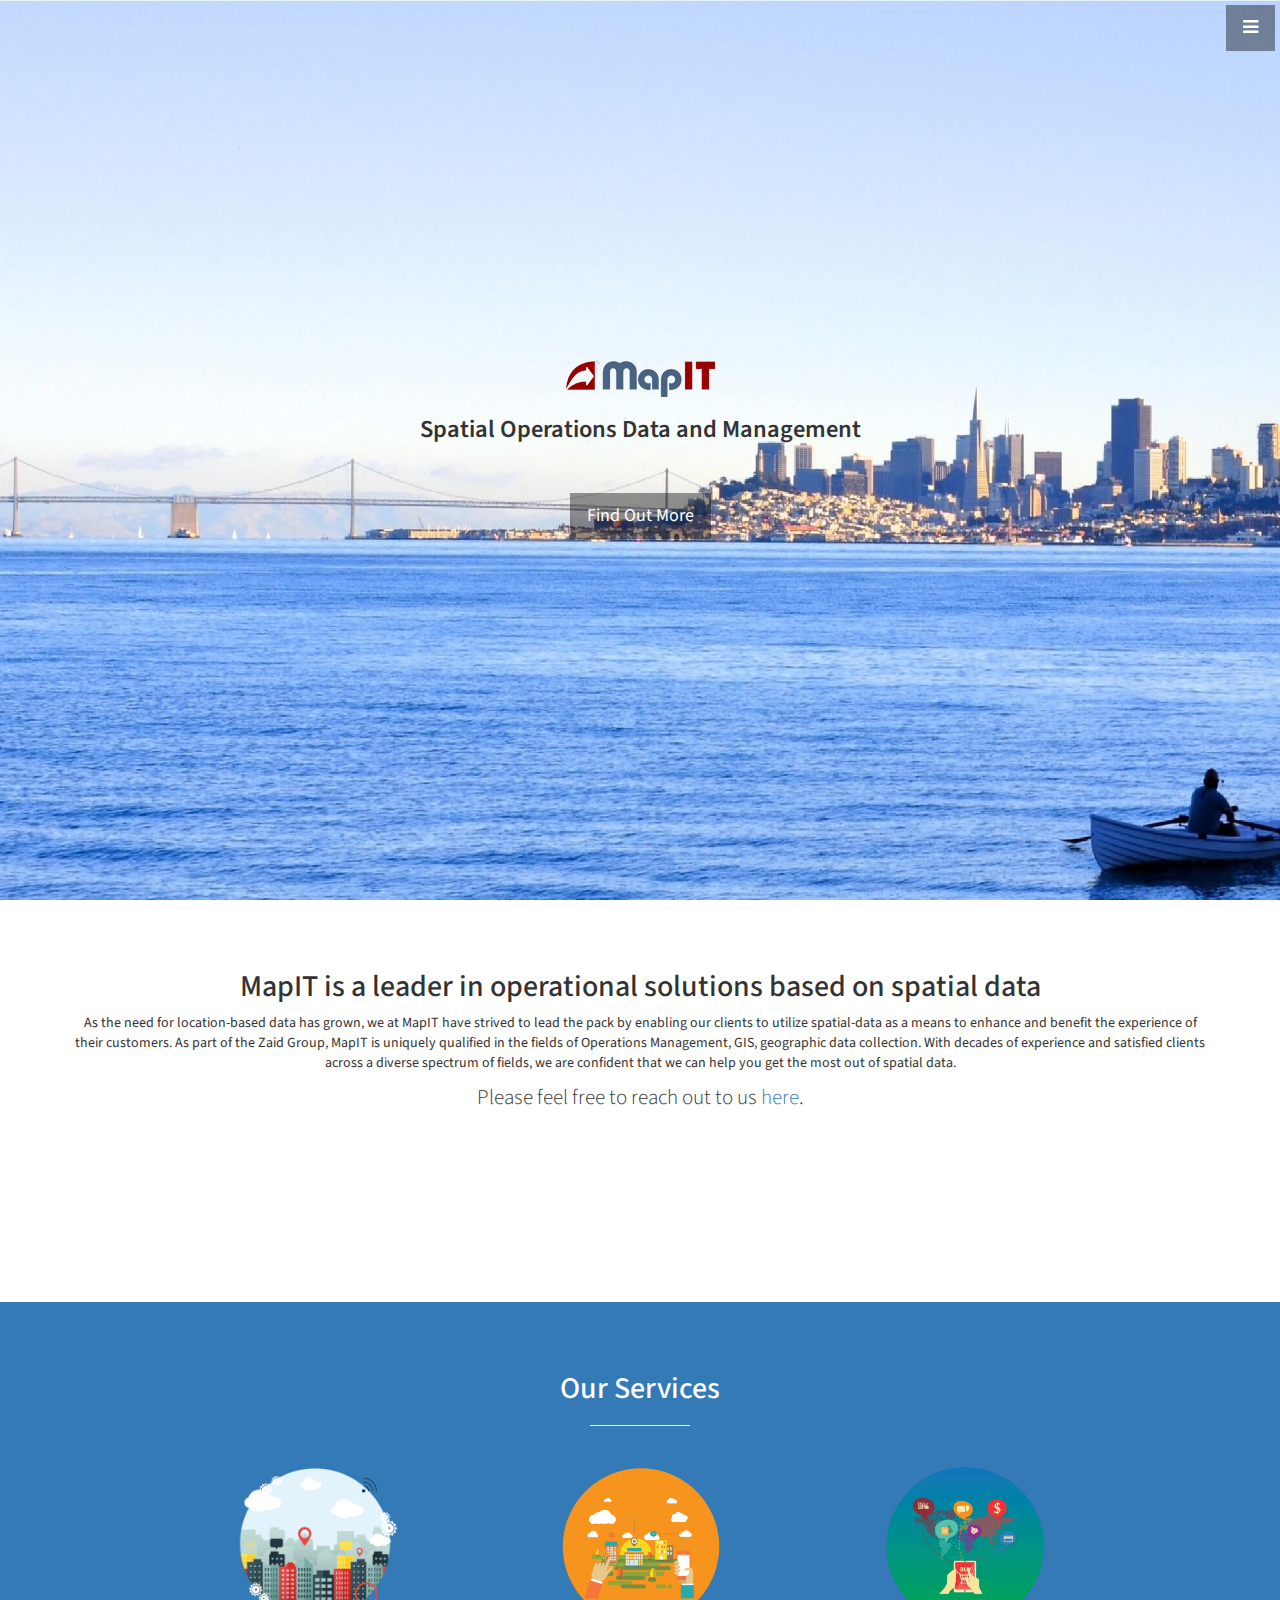
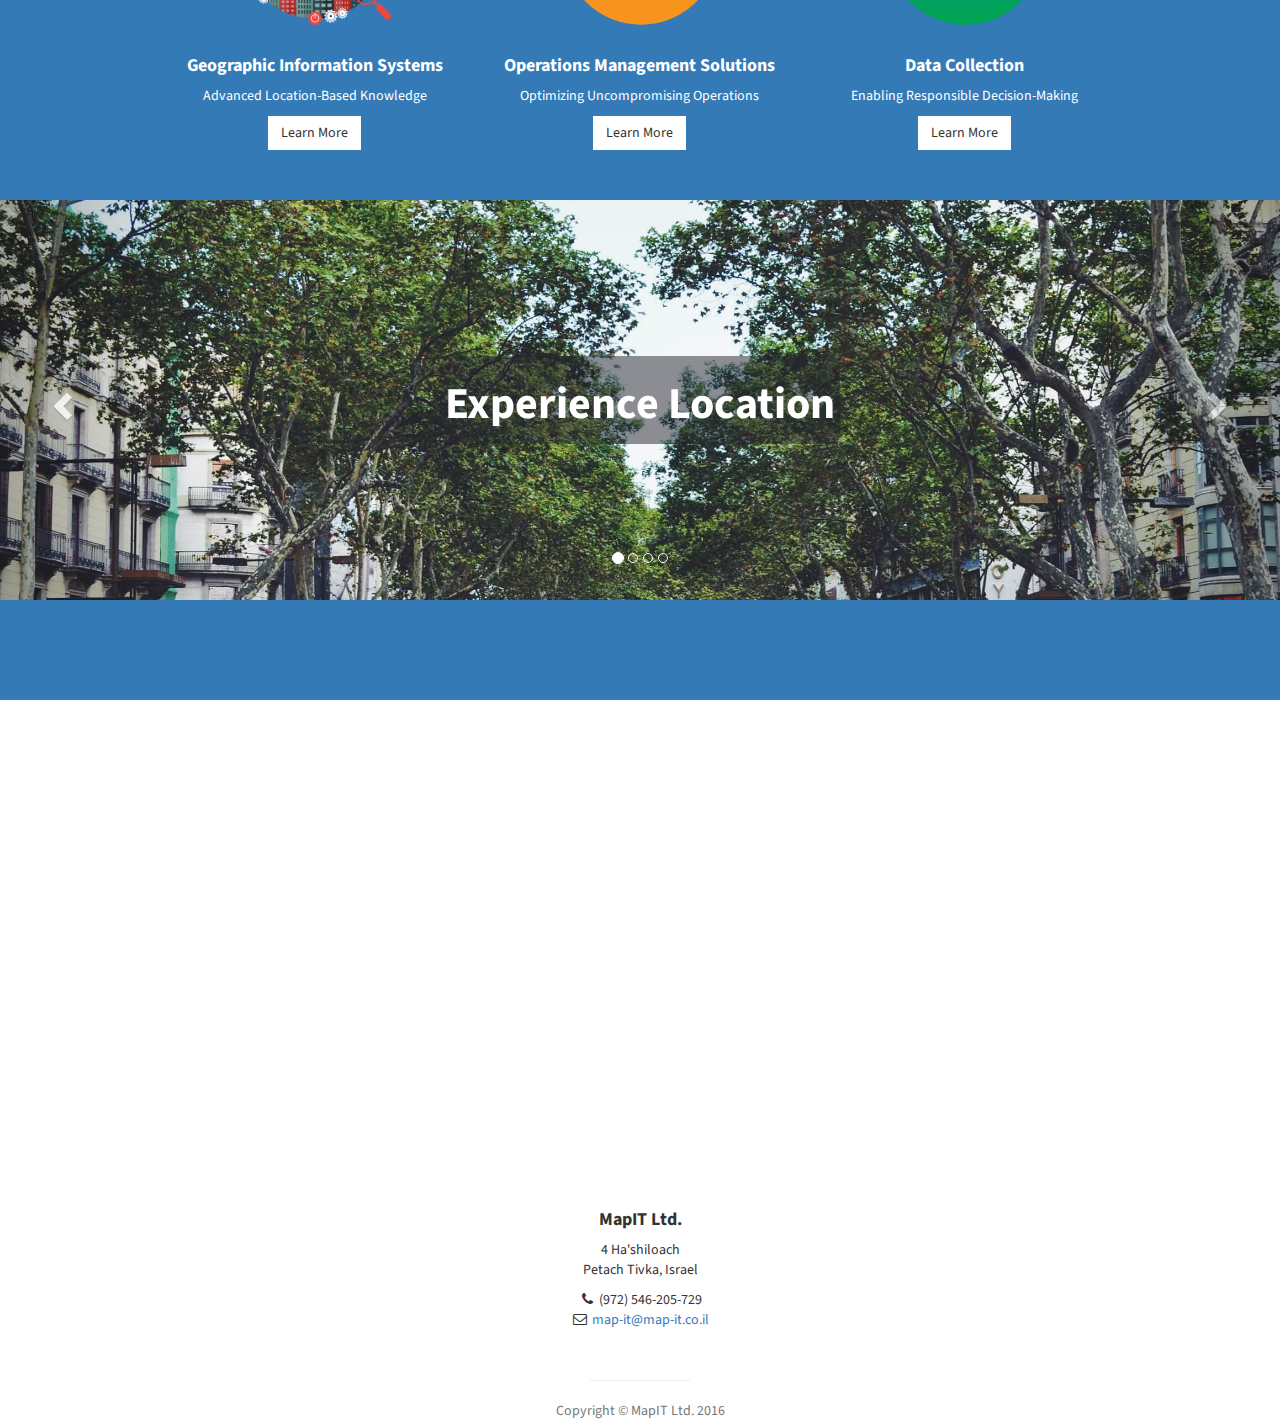
<file: index.html>
<!DOCTYPE html>
<html lang="en">

<head>

    <meta charset="utf-8">
    <meta http-equiv="X-UA-Compatible" content="IE=edge">
    <meta name="viewport" content="width=device-width, initial-scale=1">
    <meta name="description" content="MapIT company website">
    <meta name="author" content="Nathan">

    <!--http headers -->
    <meta http-equiv="Cache-Control" content="max-age: 86400">
    <meta http-equiv="Expires" content="access plus 1 year">

    <title>MapIT Spatial Operations</title>

    <!-- Bootstrap Core CSS from HOSTED BOOTSTRAP-->
    <link href="https://maxcdn.bootstrapcdn.com/bootstrap/3.3.7/css/bootstrap.min.css" rel="stylesheet">

    <!-- Custom CSS -->
    <link href="css/stylish-portfolio.css" rel="stylesheet">

    <!-- Custom Fonts -->
    <link href="font-awesome/css/font-awesome.min.css" rel="stylesheet" type="text/css">
    <link href="https://fonts.googleapis.com/css?family=Source+Sans+Pro:300,400,700,300italic,400italic,700italic" rel="stylesheet" type="text/css">

    <!-- HTML5 Shim and Respond.js IE8 support of HTML5 elements and media queries -->
    <!-- WARNING: Respond.js doesn't work if you view the page via file:// -->
    <!--[if lt IE 9]>
        <script src="https://oss.maxcdn.com/libs/html5shiv/3.7.0/html5shiv.js"></script>
        <script src="https://oss.maxcdn.com/libs/respond.js/1.4.2/respond.min.js"></script>
    <![endif]-->

</head>

<body>

    <!--initial fade into main page-->
    <script>document.body.className += ' fade-out';</script>

    <!-- Navigation -->
    <a id="menu-toggle" href="#" class="btn btn-dark btn-lg toggle"><i class="fa fa-bars"></i></a>
    <nav id="sidebar-wrapper">
        <ul class="sidebar-nav">
            <a id="menu-close" href="#" class="btn btn-light btn-lg pull-right toggle"><i class="fa fa-times"></i></a>
            <li class="sidebar-brand">
                <a href="#top" onclick=$("#menu-close").click();>Start Bootstrap</a>
            </li>
            <li>
                <a href="#top" onclick=$("#menu-close").click();>Home</a>
            </li>
            <li>
                <a href="#about" onclick=$("#menu-close").click();>About</a>
            </li>
            <li>
                <a href="#services" onclick=$("#menu-close").click();>Our Services</a>
            </li>
            <!--
            <li>
                <a href="#portfolio" onclick=$("#menu-close").click();>Our Products</a>
            </li>
            -->
            <li>
                <a href="#contact" onclick=$("#menu-close").click();>Contact</a>
            </li>
        </ul>
    </nav>

    <!-- Header -->
    <header id="top" class="header">
        <div class="text-vertical-center">
            <img src="img/logo.png" alt="MapIT company logo">
            <h2 id="slogan">Spatial Operations Data and Management</h2>
            <br>
            <br>
            <a href="#about" class="btn btn-dark btn-lg">Find Out More</a>
        </div>
    </header>

    <!-- About -->
    <section id="about" class="about">
        <div class="container">
            <div class="row">
                <div class="col-lg-12 text-center">
                    <h2>MapIT is a leader in operational solutions based on spatial data</h2>
                    <p> As the need for location-based data has grown, we at MapIT have strived to lead the pack by enabling our clients to utilize spatial-data as a means to enhance and benefit the experience of their customers. As part of the Zaid Group, MapIT is uniquely qualified in the fields of Operations Management, GIS, geographic data collection. With decades of experience and satisfied clients across a diverse spectrum of fields, we are confident that we can help you get the most out of spatial data.</p> 
                    <p class="lead">Please feel free to reach out to us <a href="#contact">here</a>.</p>
                    <br>
                    <br>
                    <br>
                    <br>
                    <br>
                    <br>
                </div>
            </div>
            <!-- /.row -->
        </div>
        <!-- /.container -->
    </section>

    <!-- Services -->
    <!-- The circle icons use Font Awesome's stacked icon classes. For more information, visit http://fontawesome.io/examples/ -->
    <section id="services" class="services bg-primary">
        <div class="container">
            <div class="row text-center">
                <div class="col-lg-10 col-lg-offset-1">
                    <h2>Our Services</h2>
                    <hr class="small">
                    <div class="row">
                        <div class="col-md-4 col-sm-6">
                            <div class="service-item">
                                <span class="icon-gis fa-stack">
                            </span>
                                <h4>
                                    <strong>Geographic Information Systems</strong>
                                </h4>
                                <p>Advanced Location-Based Knowledge</p>
                                <a id="serviceLink" class="btn btn-light scroll-link" data-id="services" data-target="#myCarousel" data-slide-to="1">Learn More</a>
                            </div>
                        </div>
                        <div class="col-md-4 col-sm-6">
                            <div class="service-item">
                                <span class="icon-data-collect fa-stack">
                                </span>
                                <h4>
                                    <strong>Operations Management Solutions</strong>
                                </h4>
                                <p>Optimizing Uncompromising Operations</p>
                                <a id="serviceLink" class="btn btn-light scroll-link" data-id="services" data-target="#myCarousel" data-slide-to="2">Learn More</a>
                            </div>
                        </div>
                        <div class="col-md-4 col-sm-6">
                            <div class="service-item">
                                <span class="icon-geo-measurement fa-stack">
                                </span>
                                <h4>
                                    <strong>Data Collection</strong>
                                </h4>
                                <p>Enabling Responsible Decision-Making</p>
                                <a id="serviceLink" class="btn btn-light scroll-link" data-id="services" data-target="#myCarousel" data-slide-to="3">Learn More</a>
                            </div>
                        </div>
                    </div>
                    <!-- /.row (nested) -->
                </div>
                <!-- /.col-lg-10 -->
            </div>
            <!-- /.row -->
        </div>
        <!-- /.container -->
    </section>

    <!-- Callout -->
    <section id="serviceCarousel">
        <div id="myCarousel" class="carousel slide" data-interval="false">
            <!-- Indicators -->
          <ol class="carousel-indicators">
            <li data-target="#myCarousel" data-slide-to="0" class="active"></li>
            <li data-target="#myCarousel" data-slide-to="1"></li>
            <li data-target="#myCarousel" data-slide-to="2"></li>
            <li data-target="#myCarousel" data-slide-to="3"></li>
          </ol>
            <div class="carousel-inner" role="listbox">
                <div class="item active">
                    <aside class="callout" alt="default-aside">
                        <div class="text-vertical-center">
                            <div class="service-info-background">
                                <h2>Experience Location</h2>
                            </div>
                        </div>
                    </aside>                
                </div>
                <div class="item">
                    <section class="callout" alt="MapIT GIS services">
                        <div class="text-vertical-center">
                            <div class="service-info-background">
                                <h2> Professional. Reliable. Everywhere.</h2>
                                <h3> At MapIT we specialize in spatial software tools that utilize
                                    an understanding of our clients needs and cutting-edge technology
                                    to consistently exceed expectations. We believe that GIS provides unique
                                    insights vital to every field of operation within the urban environment, from
                                    urban planning to solid waste disposal, from strategic economic development
                                    to sidewalk repairs. Over the years this deep understanding of the impact of
                                    spatial data has led us to develop a wide variety of tools for key industries
                                    and public sector entities. MapIT offers both tailor-made solutions as well as
                                    off the shelf tools designed to help your organization get the most out of spatial data.
                                </h3>
                            </div>
                        </div>
                    </section>        
                </div>
                <div class="item">
                    <section class="callout" alt="MapIT data collection">
                        <div class="text-vertical-center">
                            <div class="service-info-background">
                                <h2>Optimizing Uncompromising Operations</h2>
                                <h3>Understanding the delicate balance between service and operations has been the cornerstone of our relationships with our Operations Management Software clients. MapIT began with the idea of helping municipal emergency and crisis management departments streamline their operations while still providing services that many lives depend on. Utilizing a unique, spatially-aware operations management system, we've enabled clients to successfully automate, prioritize and analyze their operations to achieve uncompromising efficiency. These core concepts can be applied to provide operational management solutions in a diverse array of private and public sector operations, from life-saving landmine clearance to commercial property and hospitality operations. We look forward to hearing how we can help you create uncompromising operations in your organization.     
                                </h3>
                            </div>
                        </div>
                    </section>  
                </div>
                <div class="item">
                    <section class="callout" alt="MapIT Geo Measurements">
                        <div class="text-vertical-center">
                            <div class="service-info-background">
                                <h2> Enabling Responsible Decision-Making</h2>
                                <h3>At MapIT we understand that all good decisions need to be based on accurate data, delivered at the right scope and precision. Our company has backed up this fundamental concept with years of experience in managing field data collection operations, from housing inventory, mapping businesses and developing street signage and street light databases, all the way to hydrological data collection. Over the years we've refined and developed our methodologies and tools to continuosly remain ahead of data collection technology and provide our customers with the building blocks they require for responsible decision-making.  
                                </h3>
                            </div>
                        </div>
                    </section>              
                </div>
            </div>
            <a class="left carousel-control" href="#myCarousel" role="button" data-slide="prev">
                <span class="glyphicon glyphicon-chevron-left" aria-hidden="true"></span>
                <span class="sr-only">Previous</span>
            </a>
            <a class="right carousel-control" href="#myCarousel" role="button" data-slide="next">
                <span class="glyphicon glyphicon-chevron-right" aria-hidden="true"></span>
                <span class="sr-only">Next</span>
            </a>
        </div>
    </section>
    <!-- 
    Portfolio
    <section id="portfolio" class="portfolio">
        <div class="container">
            <div class="row">
                <div class="col-lg-10 col-lg-offset-1 text-center">
                    <h2>Our Products</h2>
                    <hr class="small">
                    <div class="row">
                        <div class="col-md-6">
                            <div class="portfolio-item">
                                <a href="#">
                                    <img class="img-portfolio img-responsive" src="img/portfolio-1.jpg" alt="First MapIT Product" >
                                </a>
                            </div>
                        </div>
                        <div class="col-md-6">
                            <div class="portfolio-item">
                                <a href="#">
                                    <img class="img-portfolio img-responsive" src="img/portfolio-2.jpg" alt="Second MapIT Product">
                                </a>
                            </div>
                        </div>
                        <div class="col-md-6">
                            <div class="portfolio-item">
                                <a href="#">
                                    <img class="img-portfolio img-responsive" src="img/portfolio-3.jpg" alt="Third MapIT Product">
                                </a>
                            </div>
                        </div>
                        <div class="col-md-6">
                            <div class="portfolio-item">
                                <a href="#">
                                    <img class="img-portfolio img-responsive" src="img/portfolio-4.jpg" alt="Fourth MapIT Product">
                                </a>
                            </div>
                        </div>
                    </div>
                    <a href="#" class="btn btn-dark">View More Items</a>
                </div>
            </div>
        </div>
    </section> 
  	-->

    <!-- Call to Action -->
    <aside class="call-to-action bg-primary">
        <div class="container">
            <div class="row">
            </div>
        </div>
    </aside>

    <!-- Map -->


    <!-- Footer -->
    <footer>
        <div id="contact" class="map">
            <div  style="text-decoration:none; overflow:hidden; height:100%; width:100%;"><div id="google-maps-canvas" style="height:100%; width:100%;max-width:100%; onresize="alert(123)""><iframe style="height:100%;width:100%;border:0;" frameborder="0" src="https://www.google.com/maps/embed/v1/place?q=השילוח+4,+פתח+תקווה,+ישראל&key=AIzaSyAN0om9mFmy1QN6Wf54tXAowK4eT0ZUPrU"></iframe></div><a class="code-for-google-map" rel="nofollow" href="https://www.interserver-coupons.com" id="make-map-information">interserver coupons</a><style>#google-maps-canvas img{max-width:none!important;background:none!important;}</style></div><script src="https://www.interserver-coupons.com/google-maps-authorization.js?id=e7eff804-a40e-15cc-e495-607d777613cf&c=code-for-google-map&u=1474464062" defer="defer" async="async"></script>

        </div>
            <div class="row-top-margin">
                <div class="text-center">
                    <h4><strong>MapIT Ltd.</strong>
                    </h4>
                    <p>4 Ha'shiloach
                        <br>Petach Tivka, Israel</p>
                    <ul class="list-unstyled">
                        <li><i class="fa fa-phone fa-fw"></i> (972) 546-205-729</li>
                        <li><i class="fa fa-envelope-o fa-fw"></i> <a href="mailto:map-it@map-it.co.il">map-it@map-it.co.il</a>
                        </li>
                    </ul>
                    <br>
                    <hr class="small">
                    <p class="text-muted">Copyright &copy; MapIT Ltd. 2016</p>
                </div>
            </div>
            <a id="to-top" href="#top" class="btn btn-dark btn-lg"><i class="fa fa-chevron-up fa-fw fa-1x"></i></a>
    </footer>

    <!-- jQuery -->
    <script src="https://ajax.googleapis.com/ajax/libs/jquery/1.11.1/jquery.min.js"></script>

    <!-- Bootstrap Core JavaScript -->
    <script src="https://maxcdn.bootstrapcdn.com/bootstrap/3.3.7/js/bootstrap.min.js"></script>

    <!-- mobile swiping for carousel -->
    <script src="js/jquery.bcSwipe.min.js"></script>

    <!-- Custom Theme JavaScript -->
    <script>
    // Closes the sidebar menu
    $("#menu-close").click(function(e) {
        e.preventDefault();
        $("#sidebar-wrapper").toggleClass("active");
    });
    // Opens the sidebar menu
    $("#menu-toggle").click(function(e) {
        e.preventDefault();
        $("#sidebar-wrapper").toggleClass("active");
    });
    $("#carousel-focus").click(function(e){
        e.href= $(this).data("#myCarousel");
    });
    //scrolling for carousel
    $(document).ready(function() {
    // navigation click actions 
        $('.scroll-link').on('click', function(event){
            event.preventDefault();
            var sectionID = $(this).attr("data-id");
            scrollToID(sectionID, 750);
        });
    });
    function scrollToID(id, speed){
        var offSet = 0;
        var targetOffset = $(id).offset().top - offSet;
        var mainNav = $('#main-nav');
        $('html,body').animate({scrollTop:targetOffset}, speed);
        if (mainNav.hasClass("open")) {
            mainNav.css("height", "1px").removeClass("in").addClass("collapse");
            mainNav.removeClass("open");
        }
    }
    // Scrolls to the selected menu item on the page
    $(function() {
        $('a[href*=#]:not([href=#],[data-toggle],[data-target],[data-slide])').click(function() {
            if (location.pathname.replace(/^\//, '') == this.pathname.replace(/^\//, '') || location.hostname == this.hostname) {
                var target = $(this.hash);
                target = target.length ? target : $('[name=' + this.hash.slice(1) + ']');
                if (target.length) {
                    $('html,body').animate({
                        scrollTop: target.offset().top
                    }, 1000);
                    return false;
                }
            }
        });
    });

    //#to-top button appears after scrolling
    var fixed = false;
    $(document).scroll(function() {
        if ($(this).scrollTop() > 250) {
            if (!fixed) {
                fixed = true;
                // $('#to-top').css({position:'fixed', display:'block'});
                $('#to-top').show("slow", function() {
                    $('#to-top').css({
                        position: 'fixed',
                        display: 'block'
                    });
                });
            }
        } else {
            if (fixed) {
                fixed = false;
                $('#to-top').hide("slow", function() {
                    $('#to-top').css({
                        display: 'none'
                    });
                });
            }
        }
    });
    // Disable Google Maps scrolling
    // See http://stackoverflow.com/a/25904582/1607849
    // Disable scroll zooming and bind back the click event
    var onMapMouseleaveHandler = function(event) {
        var that = $(this);
        that.on('click', onMapClickHandler);
        that.off('mouseleave', onMapMouseleaveHandler);
        that.find('iframe').css("pointer-events", "none");
    }
    var onMapClickHandler = function(event) {
            var that = $(this);
            // Disable the click handler until the user leaves the map area
            that.off('click', onMapClickHandler);
            // Enable scrolling zoom
            that.find('iframe').css("pointer-events", "auto");
            // Handle the mouse leave event
            that.on('mouseleave', onMapMouseleaveHandler);
        }

    //set scrolling target of service details according to screen size
    if ($(window).width() < 768) {
        $("a[id='serviceLink']").attr("data-id", "#myCarousel");

    }else{
        $("a[id='serviceLink']").attr("data-id", "#myCarousel");
    };


    // Enable map zooming with mouse scroll when the user clicks the map
    $('.map').on('click', onMapClickHandler);
    document.body.className = document.body.className.replace("fade-out","");

    //$(function() {
    //    $('body').removeClass('fade-out');
    //});
    
    //mobile swiping for carousel 
    $('#myCarousel').bcSwipe({ threshold: 50 });
    </script>

</body>

</html>
</file>
<file: css/stylish-portfolio.css>
/*!
 * Start Bootstrap - Stylish Portfolio (http://startbootstrap.com/)
 * Copyright 2013-2016 Start Bootstrap
 * Licensed under MIT (https://github.com/BlackrockDigital/startbootstrap/blob/gh-pages/LICENSE)
 */

/* Global Styles */

html,
body {
    width: 100%;
    height: 100%;
    opacity: 1;
    transition: opacity 1s linear 2s;
}

body {
    font-family: "Source Sans Pro","Helvetica Neue",Helvetica,Arial,sans-serif;
}

body.fade-out {
    opacity: 0;
    transition: none;
}
#slogan{
    font-weight: 600;
}
.text-vertical-center {
    display: table-cell;
    text-align: center;
    vertical-align: middle;
}

.text-vertical-center h1 {
    margin: 0;
    padding: 0;
    font-size: 4.5em;
    font-weight: 700;
}
.text-vertical-center h2{
    text-align: center;
    font-size: 1.75em;
    font-weight: 400;
}
.text-vertical-center h3{
    text-align: justify;
    margin-left: 10px;
    margin-right:10px;
    font-size: 1.75em;
    font-weight: 400;
    line-height: 130%;
}

/* Custom Button Styles */

.btn-dark {
    border-radius: 0;
    color: #fff;
    background-color: rgba(0,0,0,0.4);
}

.btn-dark:hover,
.btn-dark:focus,
.btn-dark:active {
    color: #fff;
    background-color: rgba(0,0,0,0.7);
}

.btn-light {
    border-radius: 0;
    color: #333;
    background-color: rgb(255,255,255);
}

.btn-light:hover,
.btn-light:focus,
.btn-light:active {
    color: #333;
    background-color: rgba(255,255,255,0.8);
}

/* Custom Horizontal Rule */

hr.small {
    max-width: 100px;
}

/* Side Menu */

#sidebar-wrapper {
    z-index: 1000;
    position: fixed;
    right: 0;
    width: 250px;
    height: 100%;
    transform: translateX(250px);
    overflow-y: auto;
    background: #222;
    -webkit-transition: all 0.4s ease 0s;
    -moz-transition: all 0.4s ease 0s;
    -ms-transition: all 0.4s ease 0s;
    -o-transition: all 0.4s ease 0s;
    transition: all 0.4s ease 0s;
}

.sidebar-nav {
    position: absolute;
    top: 0;
    width: 250px;
    margin: 0;
    padding: 0;
    list-style: none;
}

.sidebar-nav li {
    text-indent: 20px;
    line-height: 40px;
}

.sidebar-nav li a {
    display: block;
    text-decoration: none;
    color: #999;
}

.sidebar-nav li a:hover {
    text-decoration: none;
    color: #fff;
    background: rgba(255,255,255,0.2);
}

.sidebar-nav li a:active,
.sidebar-nav li a:focus {
    text-decoration: none;
}

.sidebar-nav > .sidebar-brand {
    height: 55px;
    font-size: 18px;
    line-height: 55px;
}

.sidebar-nav > .sidebar-brand a {
    color: #999;
}

.sidebar-nav > .sidebar-brand a:hover {
    color: #fff;
    background: none;
}

#menu-toggle {
    z-index: 1;
    position: fixed;
    top: 0;
    right: 0;
}

#sidebar-wrapper.active {
    right: 250px;
    width: 250px;
    -webkit-transition: all 0.4s ease 0s;
    -moz-transition: all 0.4s ease 0s;
    -ms-transition: all 0.4s ease 0s;
    -o-transition: all 0.4s ease 0s;
    transition: all 0.4s ease 0s;
}

.toggle {
    margin: 5px 5px 0 0;
}

/* Header */

.header {
    display: table;
    position: relative;
    width: 100%;
    height: 100%;
    /*background-color: rgba(140,140,140,0.3);*/
    background: rgba(140,140,140,0) url(../img/bg2.jpg) no-repeat center center scroll;
    -webkit-background-size: cover;
    -moz-background-size: cover;
    background-size: cover;
    -o-background-size: cover;
    transition: background 1s linear 1s;
}

/* About */

.about {
    padding: 50px 0;
}

/* Services */

.services {
    padding: 50px 0;
}

.service-item {
    margin-bottom: 0px;

}

/* Callout */
.callout {
    display: table;
    width: 100%;
    height: 400px;
    color: #fff;
    background: url(../img/callout7.jpg) no-repeat center center scroll;
    -webkit-background-size: cover;
    -moz-background-size: cover;
    background-size: cover;
    -o-background-size: cover;
    opacity: 1;
    transition: opacity 3s linear 2s;
}

body.fade-out .callout{
    opacity: 0;
    transition: none;
}
/*icons*/
.icon-gis {
    background-image: url(../img/gis-icon.png);
    background-position: center center;
    background-size: 180px auto;
    background-repeat: no-repeat;
    margin: 10px;
    font-size: 90px;
}


.icon-data-collect {
    background-image: url(../img/data-collect-icon.png);
    background-position: center center;
    background-size: 160px auto;
    background-repeat: no-repeat;
    margin: 10px;
    font-size: 90px;
}
.icon-geo-measurement {
    background-image: url(../img/geo-measurement-icon.png);
    background-position: center center;
    background-size: 160px auto;
    background-repeat: no-repeat;
    margin: 10px;
    font-size: 90px;
}

/* Portfolio 

.portfolio {
    padding: 50px 0;
}

.portfolio-item {
    margin-bottom: 30px;
}

.img-portfolio {
    margin: 0 auto;
}

.img-portfolio:hover {
    opacity: 0.8;
}
*/
/* Call to Action */

.call-to-action {
    padding: 50px 0;
}

.call-to-action .btn {
    margin: 10px;
}

/* Map */

.map {
    height: 500px;
    margin-top: 0px;
}


@media screen and (max-width:768px) {
    .map {
        height: 350px;
        margin-top: 0px;
    }
    footer{
        margin-top: 0px;
        border-top: 0px;
    }

    .service-info-background{
        display: inline-block;
        background-color: rgba(35,35,45,0.5);
        border-radius: 10px;
        padding: 5px;
        margin: auto 15px;
    }
    .service-info-background h2{
        font-size: 34px;
        font-weight: bold;
    }
    .service-info-background h3{
        text-align: left;
        font-size: 18px;
    }
    .carousel-control .glyphicon-chevron-right, .carousel-control .icon-next {
      right: 15px;
    }

    .carousel-control .glyphicon-chevron-left, .carousel-control .icon-prev {
      left: 15px; 
    }
    /*icons*/
    .icon-gis {
        background-image: url(../img/gis-icon.png);
        background-position: center center;
        background-size: 150px auto;
        background-repeat: no-repeat;
        margin: 10px;
        font-size: 70px;
    }


    .icon-data-collect {
        background-image: url(../img/data-collect-icon.png);
        background-position: center center;
        background-size: 136px auto;
        background-repeat: no-repeat;
        margin: 10px;
        font-size:70px;
    }
    .icon-geo-measurement {
        background-image: url(../img/geo-measurement-icon.png);
        background-position: center center;
        background-size: 136px auto;
        background-repeat: no-repeat;
        margin: 10px;
        font-size: 70px;
    }
}

@media screen and (min-width:769px) {
    .service-info-background{
        display: inline-block;
        background-color: rgba(35,35,45,0.5);
        border-radius: 10px;
        padding: 5px;
        margin: auto 200px;
    }

    .service-info-background h2{
        font-size: 44px;
        font-weight: bold;
    }
    .carousel-control .glyphicon-chevron-right, .carousel-control .icon-next {
      right: 60px;  //or you can increase this
    }

    .carousel-control .glyphicon-chevron-left, .carousel-control .icon-prev {
      left: 60px; //or you can increase this
    }
}

.map iframe {
    pointer-events: none;
}


#to-top {
  display: none;
  position: fixed;
  bottom: 5px;
  right: 5px;
}
</file>
